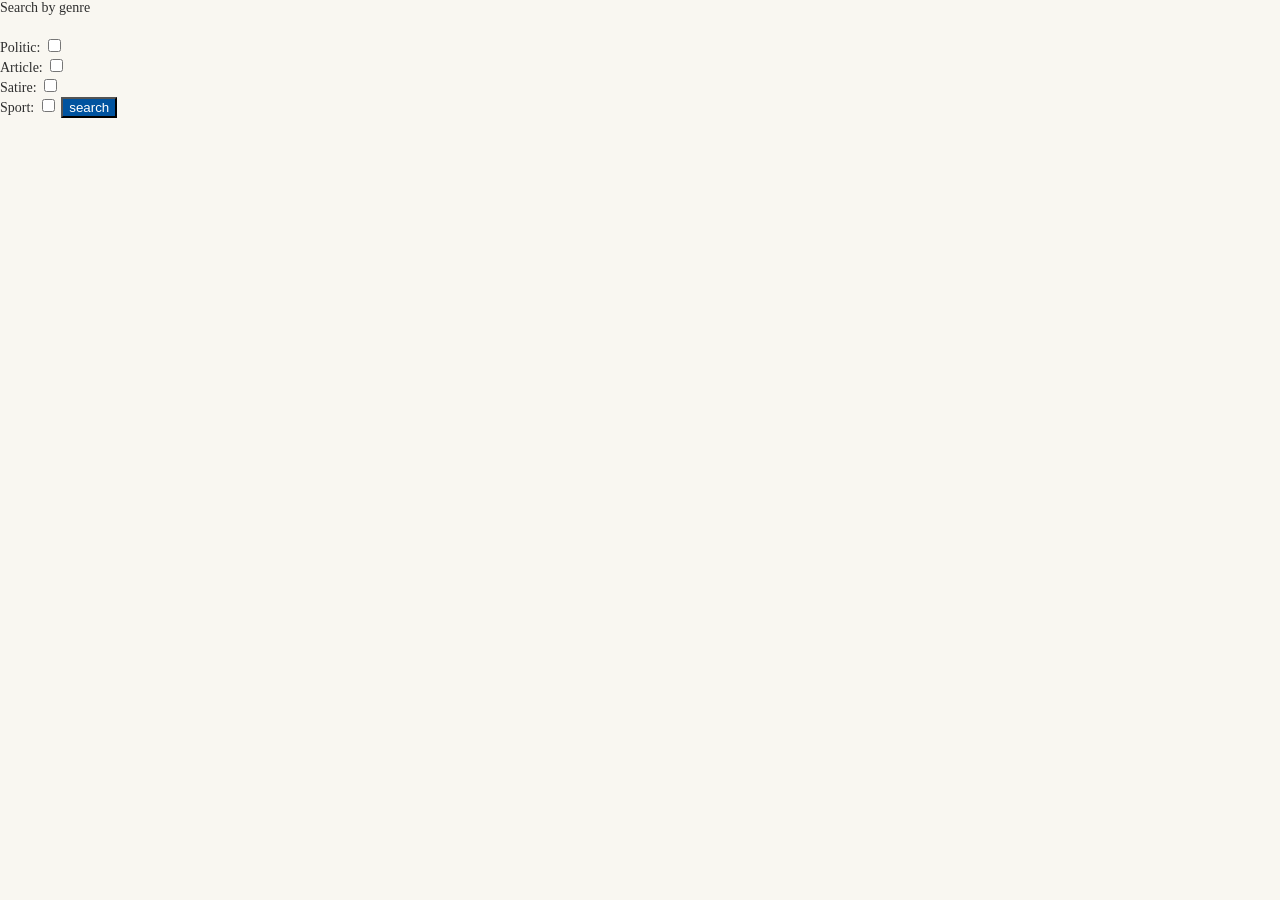
<file: filter_search.html>
<!DOCTYPE html>
<html>
<head>
<link rel="stylesheet" type="text/css" href="style.css"/>


</head>
<body>
<form name="myWebForm"  method="post">
<p>Search by genre</p>

<p>Politic: <input type="checkbox" name="news" value="politic"  /><br />

Article: <input type="checkbox" name="news" value="article"  /><br /> 

Satire: <input type="checkbox" name="news" value="satire"  /><br /> 

Sport: <input type="checkbox" name="news" value="sport"  />
<tr>
           <td></td>
           <td><input type="submit" value="search" ></td>
</tr>
</form>
</body>
</html>
</file>
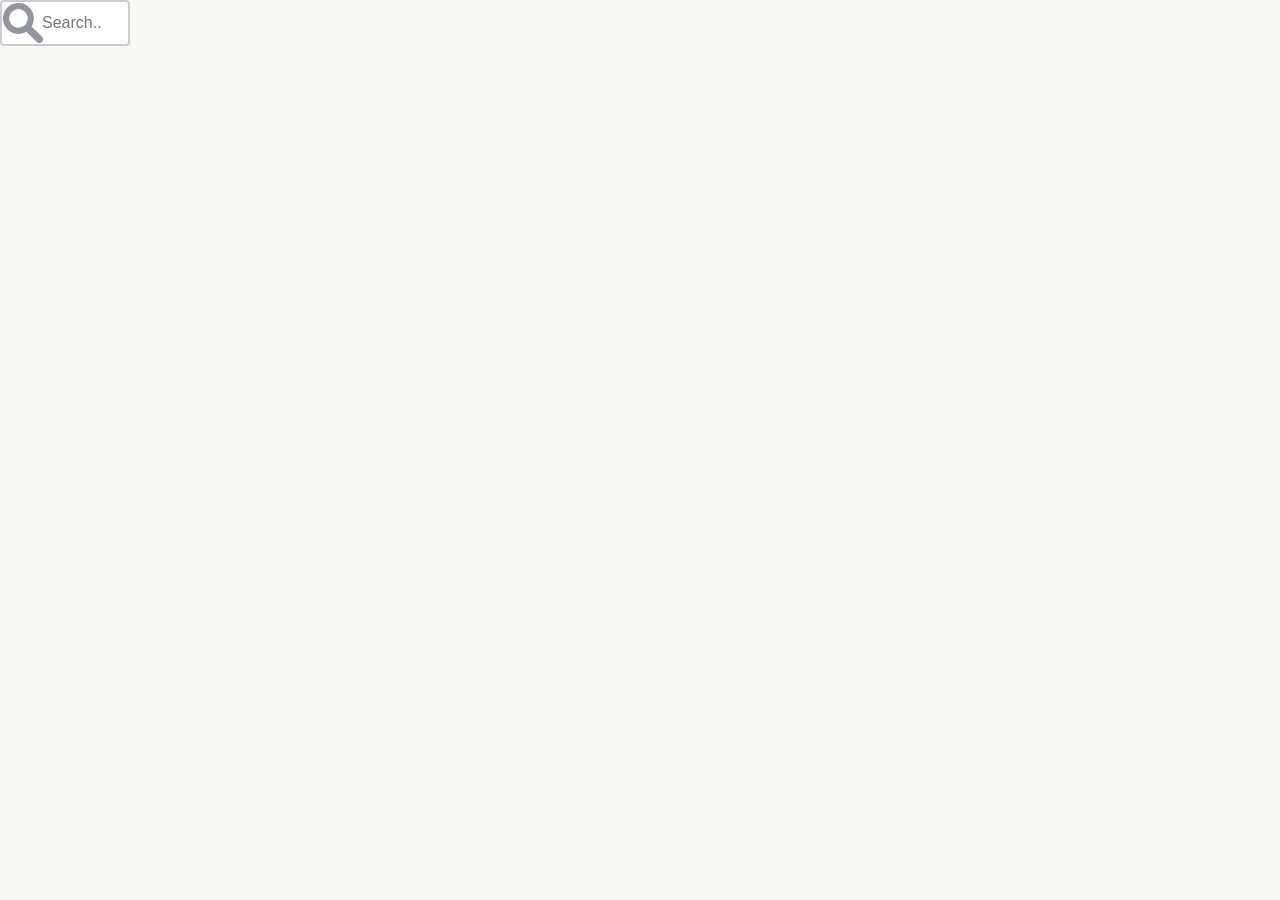
<file: search_button.html>
<!DOCTYPE html>
<html>
<head>
<link rel="stylesheet" type="text/css" href="style.css"/>
<style> 
input[type=text] {
    width: 130px;
    box-sizing: border-box;
    border: 2px solid #ccc;
    border-radius: 4px;
    font-size: 16px;
    background-color: white;
    background-image: url('searchicon.png');
    background-position: 1px 1px; 
    background-size: 40px 40px;
    background-repeat: no-repeat;
    padding: 12px 20px 12px 40px;
    -webkit-transition: width 0.4s ease-in-out;
    transition: width 0.4s ease-in-out;
}


input[type=text]:focus {
    width: 100%;
}
</style>
</head>
<body>

<form>
  <input type="text" name="search" placeholder="Search..">
</form>
<body >

</body>
</html>
</file>
<file: style.css>
body {
  font-family: 'Droid Serif', serif;
  font-size: 14px;
  color: #2f2f2f;
  background-color: #f9f7f1;
}

header {
  font-family: 'Playfair Display', serif;
  font-weight: 900;
  font-size: 80px;
  text-transform: uppercase;
  display: inline-block;
  line-height: 72px;
  margin-bottom: 20px;

}

p {
  font-size: 14px;
  margin-top: 0;
  margin-bottom: 20px;
}

.head {
  text-align: center;
  position: relative;

}

.headerobjectswrapper {
}

.subhead {
  text-transform: uppercase;
  border-bottom: 2px solid #2f2f2f;
  border-top: 2px solid #2f2f2f;
  padding: 12px 0 12px 0;

}

.weatherforcastbox {
  position: relative;
  width: 12%;
  left: 10px;
  border: 3px double #2f2f2f;
  padding: 10px 15px 10px 15px;
  line-height: 20px;
  display: inline-block;
  margin: 0 50px 20px -360px;
}

/*p {*/
/*color: white;*/
/*text-shadow: 2px 2px 4px #000000;*/
/*margin:auto;*/
/*padding: 20px 0;*/
/*color: #00539F;*/
/*text-shadow: 3px 3px 1px black;*/
/*}*/

.textInput {
  margin-top: 2px;
  height: 28px;
  border: 1px solid #5E6E66;
  font-size: 16px;
  padding: 1px;
  width: 100%;
  background: linear-gradient(to bottom, grey, rgba(0, 127, 0, 0.5));
  text-shadow: 2px 2px 5px red;
}

input[type='submit'] {
  color: white;
  background-color: #00539F;
}

input[type='checkbox'] {
  color: white;
  background-color: #00539F;
}

:focus {
  background-color: red;
}

.util {

  position: fixed;
  background-color: transparent;

  color: black; /* White text */
  padding: 10px 24px; /* Some padding */
  cursor: pointer; /* Pointer/hand icon */

  z-index: 100;

}

img {
  position: absolute;
  top: 0px;
  left: 0px;
}

.main {
  width: device-width;
}

#lemn {
  position: fixed;
  z-index: 10;
  width: device-width;
}

#busola {
  position: fixed;
  z-index: 30;
  height: 230px;
  margin: 30% 2% 2% 80%;
}

#login {
  position: fixed;
  z-index: -1;
  height: 230px;
  margin: 0% 80% 0% 0%;
}

body {
  margin: 0;
  padding: 0;
}

#thumbnails {
  background-color: white;
  position: relative;
  width: 1200px;
  height: 850px;
  left: 50%;
  margin-left: -1200px;
}

#thumbnails div {
  width: 600px;
  height: 850px;
  background-color: red;;
}

.flipbook-viewport {
  overflow: hidden;
  width: 100%;
  height: 100%;
}

.flipbook-viewport .container {
  position: absolute;
  top: 50%;
  left: 50%;
  margin: auto;
}

.flipbook-viewport .flipbook {
  width: 922px;
  height: 600px;
  left: -461px;
  top: -300px;
}

.flipbook-viewport .page {
  width: 461px;
  height: 600px;
  background-color: white;
  background-repeat: no-repeat;
  background-size: 100% 100%;
}

.flipbook .page {
  -webkit-box-shadow: 0 0 20px rgba(0, 0, 0, 0.2);
  -moz-box-shadow: 0 0 20px rgba(0, 0, 0, 0.2);
  -ms-box-shadow: 0 0 20px rgba(0, 0, 0, 0.2);
  -o-box-shadow: 0 0 20px rgba(0, 0, 0, 0.2);
  box-shadow: 0 0 20px rgba(0, 0, 0, 0.2);
}

.flipbook-viewport .page img {
  -webkit-touch-callout: none;
  -webkit-user-select: none;
  -khtml-user-select: none;
  -moz-user-select: none;
  -ms-user-select: none;
  user-select: none;
  margin: 0;
}

.flipbook-viewport .shadow {
  -webkit-transition: -webkit-box-shadow 0.5s;
  -moz-transition: -moz-box-shadow 0.5s;
  -o-transition: -webkit-box-shadow 0.5s;
  -ms-transition: -ms-box-shadow 0.5s;

  -webkit-box-shadow: 0 0 20px #ccc;
  -moz-box-shadow: 0 0 20px #ccc;
  -o-box-shadow: 0 0 20px #ccc;
  -ms-box-shadow: 0 0 20px #ccc;
  box-shadow: 0 0 20px #ccc;
}

div.image1 {
  content: url(pages/1.jpg);
  width: 200px;
  height: auto;
  margin: 0 auto;
}

div.image2 {
  content: url(pages/2.jpg);
  width: 150px;
  height: auto;
  margin: 0 auto;

}

.content {
  margin: 10px;
}

.content h1 {
  width: 100%;
  text-align: center;

}

h5 {
  position: absolute;
  bottom: 0;
  text-align: center;
  width: 100%;
  padding: 0;
  margin: 0;

}

.content > div.left,
.content > div.right {
  box-sizing: border-box;
  width: 50%;
  text-align: justify;
  margin: 0;
}

.right {
  float: right;
  padding-left: 2%;
}

.left {
  float: left;
  padding-right: 2%;
}
</file>
